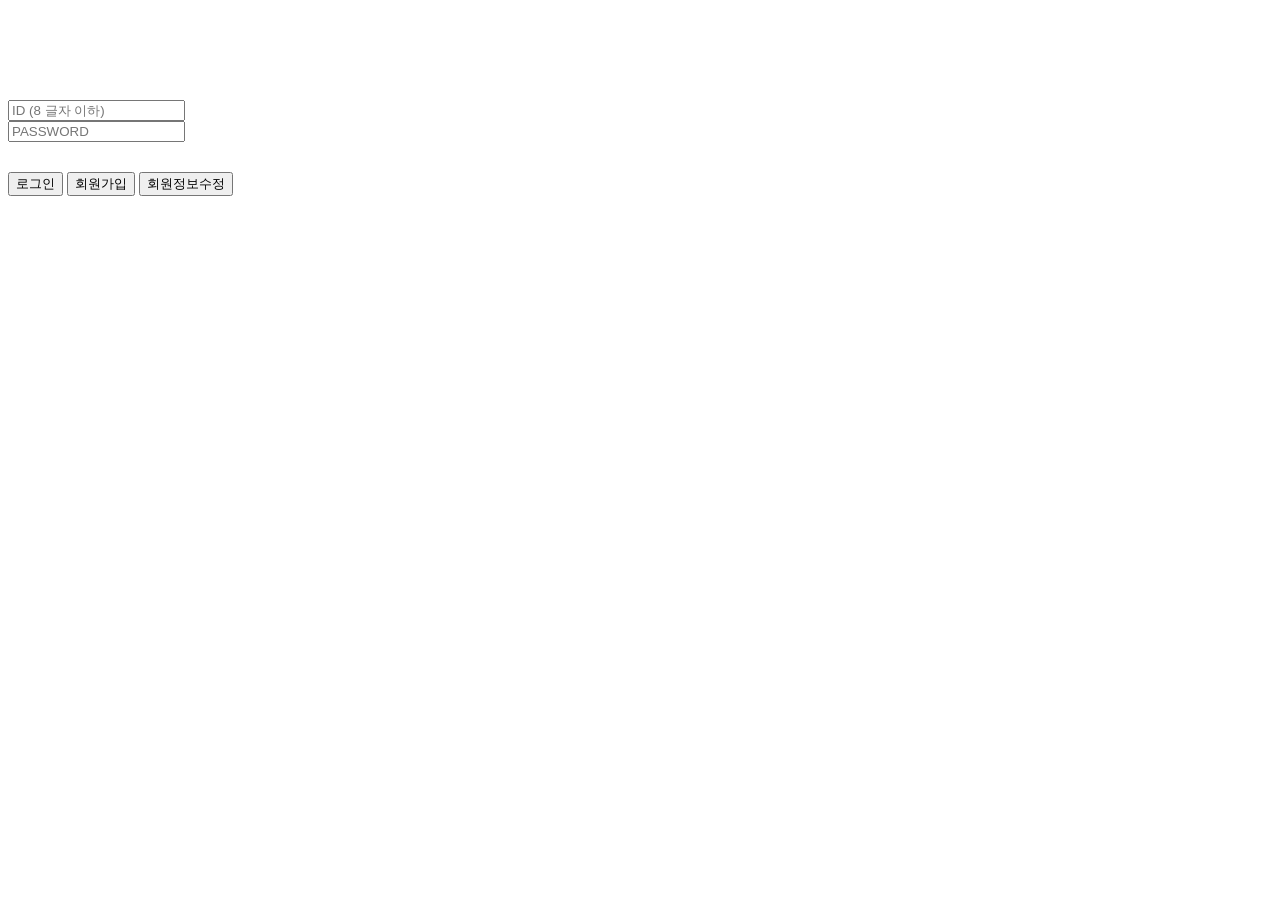
<file: src/main/webapp/component/login.html>
<!DOCTYPE html>
<html lang="en">
<head>
    <meta charset="UTF-8">
</head>
<body>
    <div class="center" style="width: 500px; margin-top: 100px;" ng-controller="loginController">
        <div class="input-group">
            <span class="input-group-addon"><i class="glyphicon glyphicon-user"></i></span>
            <input id="id" type="text" class="form-control" ng-model="id" name="id" placeholder="ID (8 글자 이하)" maxlength="8">
        </div>
        <div class="input-group">
            <span class="input-group-addon"><i class="glyphicon glyphicon-lock"></i></span>
            <input id="password" type="password" class="form-control" ng-model="password" name="password" placeholder="PASSWORD">
        </div>

        <div style="margin-top: 30px;">
            <button type="button" id="login" class="btn btn-primary" ng-click="login()">로그인</button>
            <button type="button" class="btn btn-primary" ng-click="signin()">회원가입</button>
            <button type="button" class="btn btn-primary" ng-click="modify()">회원정보수정</button>
        </div>
    </div>
</body>
</html>
</file>
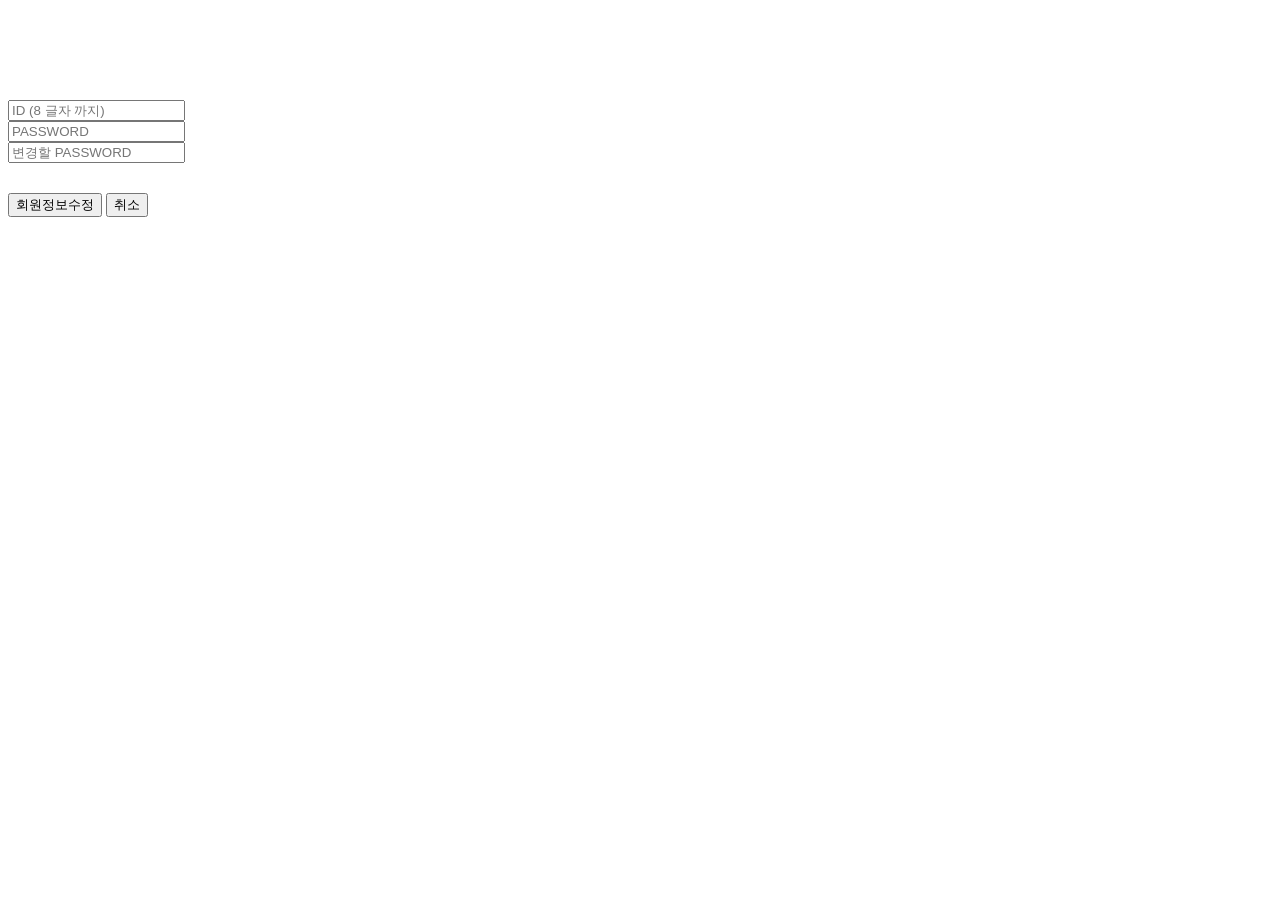
<file: src/main/webapp/component/modify.html>
<!DOCTYPE html>
<html lang="en">
<head>
    <meta charset="UTF-8">
</head>
<body>
<div class="center" style="width: 500px; margin-top: 100px;" ng-controller="modifyController">
    <div class="input-group">
        <span class="input-group-addon"><i class="glyphicon glyphicon-user"></i></span>
        <input id="id" type="text" class="form-control" ng-model="id" name="id" placeholder="ID (8 글자 까지)" maxlength="8">
    </div>

    <div class="input-group">
        <span class="input-group-addon"><i class="glyphicon glyphicon-lock"></i></span>
        <input id="password" type="password" class="form-control" ng-model="password" name="password" placeholder="PASSWORD">
    </div>

    <div class="input-group">
        <span class="input-group-addon"><i class="glyphicon glyphicon-lock"></i></span>
        <input id="modifyPassword" type="password" class="form-control" ng-model="modifyPassword" name="modifyPassword" placeholder="변경할 PASSWORD">
    </div>

    <div style="margin-top: 30px;">
        <button type="button" class="btn btn-primary" ng-click="modify()">회원정보수정</button>
        <button type="button" class="btn btn-primary" ng-click="cancel()">취소</button>
    </div>
</div>
</body>
</html>
</file>
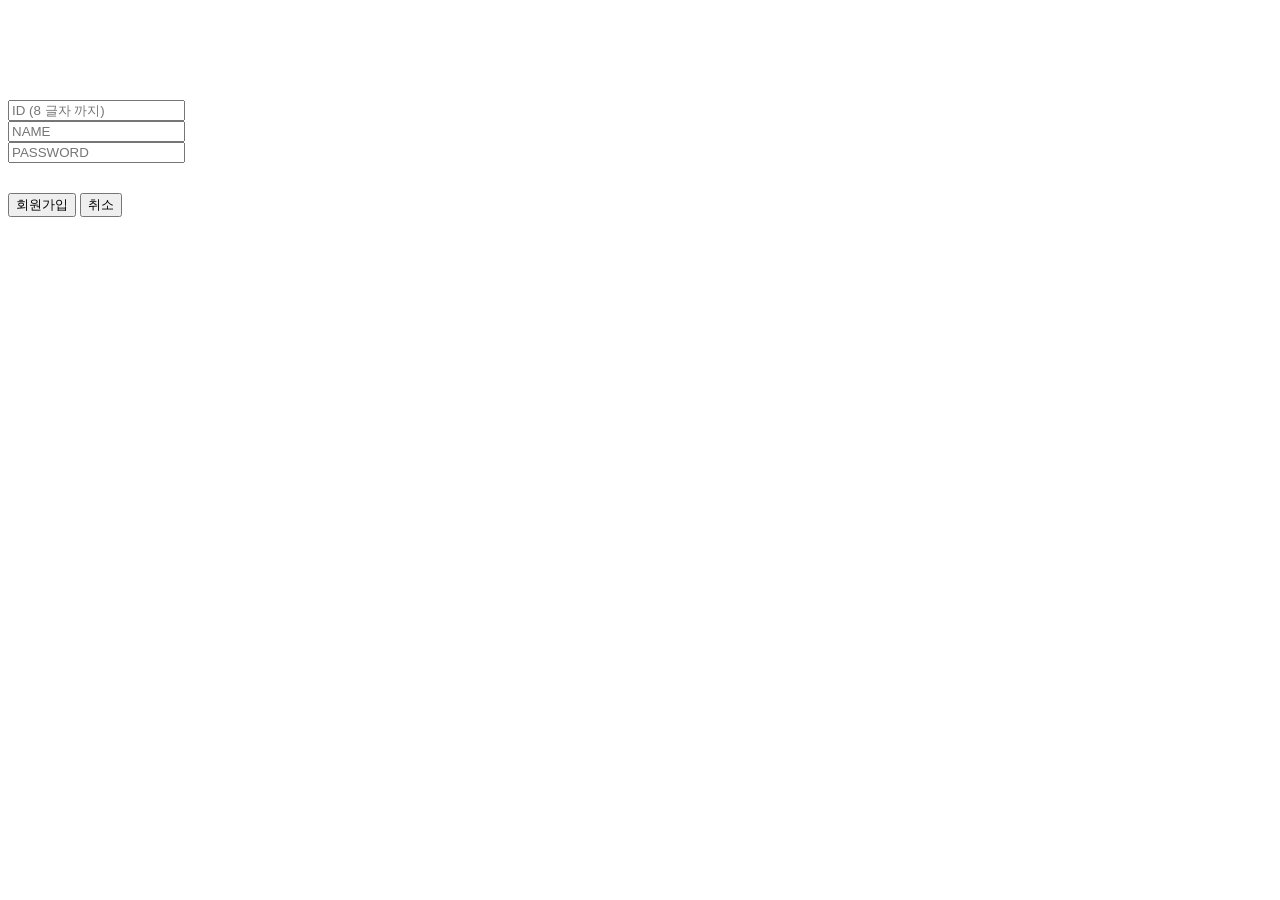
<file: src/main/webapp/component/signin.html>
<!DOCTYPE html>
<html lang="en">
<head>
    <meta charset="UTF-8">
</head>
<body>
<div class="center" style="width: 500px; margin-top: 100px;" ng-controller="signinController">
    <div class="input-group">
        <span class="input-group-addon"><i class="glyphicon glyphicon-user"></i></span>
        <input id="id" type="text" class="form-control" ng-model="id" name="id" placeholder="ID (8 글자 까지)" maxlength="8">
    </div>

    <div class="input-group">
        <span class="input-group-addon"><i class="glyphicon glyphicon-user"></i></span>
        <input id="name" type="text" class="form-control" ng-model="name" name="name" placeholder="NAME">
    </div>

    <div class="input-group">
        <span class="input-group-addon"><i class="glyphicon glyphicon-lock"></i></span>
        <input id="password" type="password" class="form-control" ng-model="password" name="password" placeholder="PASSWORD">
    </div>

    <div style="margin-top: 30px;">
        <button type="button" class="btn btn-primary" ng-click="create()">회원가입</button>
        <button type="button" class="btn btn-primary" ng-click="cancel()">취소</button>
    </div>
</div>
</body>
</html>
</file>
